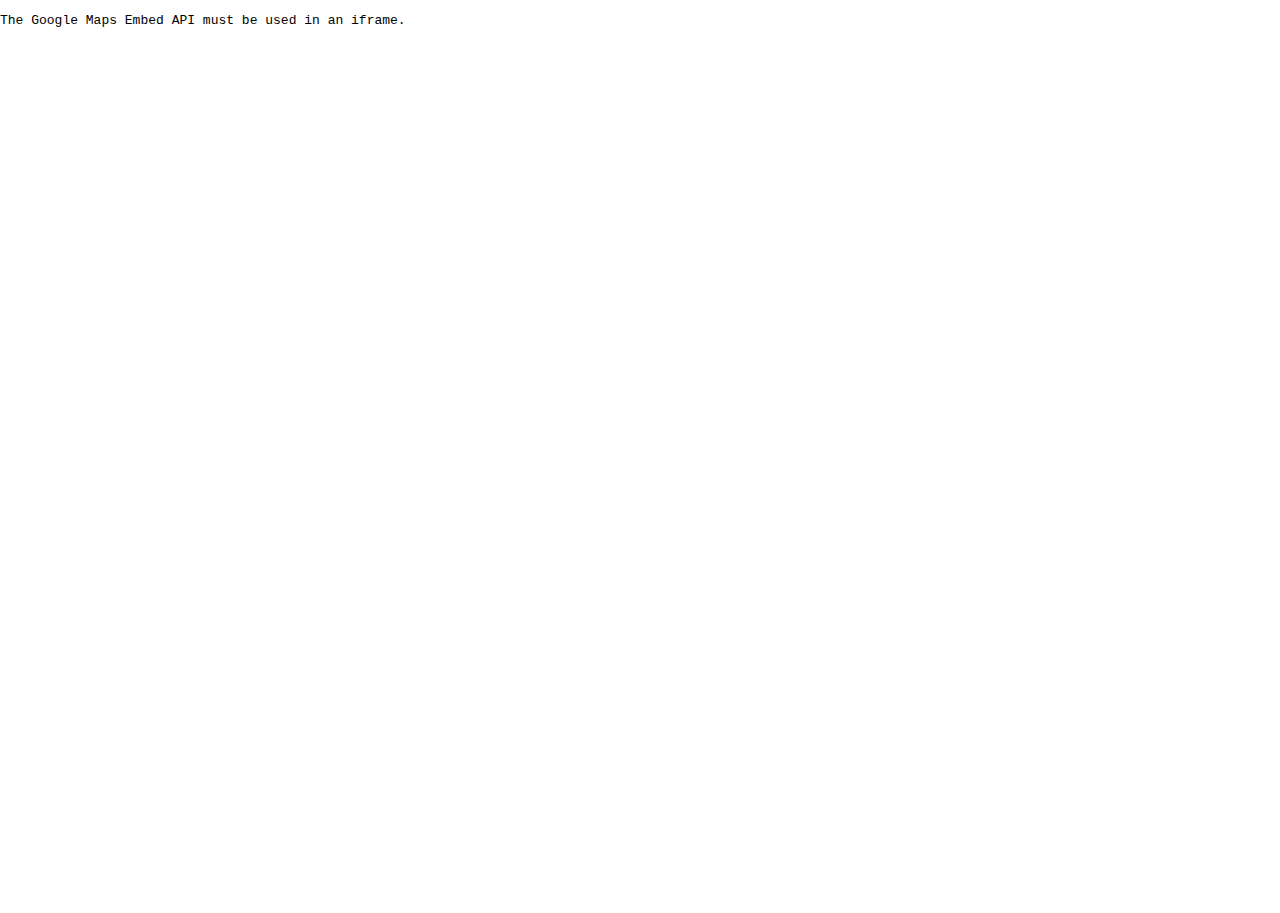
<file: EthioPlace/Img/Home_files/maps(1).html>
<!DOCTYPE html>
<!-- saved from url=(0069)https://www.google.com/maps/embed?origin=mfe&pb=!1m3!2m1!1sAksum!6i13 -->
<html><head><meta http-equiv="Content-Type" content="text/html; charset=UTF-8">
    <style type="text/css">
      html, body, #mapDiv {
        height: 100%;
        margin: 0;
        padding: 0;
      }
    </style>
    <script src="./js"></script>
    <script src="./init_embed.js"></script>
    <script>
      initEmbed([null,null,null,null,null,[[[2,"spotlight",null,null,null,null,null,[[null,null,null,null,null,null,null,null,null,null,null,[null,null,null,null,null,null,null,null,null,0,null,"placeholder",null,null,null,null,null,null,[0,"5,6,24,45,75,93",["0x0:0x74d0dc83a015ace1"]],1]],["0x166bfcbea0c26cfb:0x74d0dc83a015ace1","Aksum, Ethiopia",null,[null,null,14.1340317,38.7472905],1,1],null,null,null,null,null,null,null,null,11,null,[null,"a",null,null,null,null,null,null,null,null,null,null,null,1,null,null,null,[null,null,null,null,0,0,null,null,1,0,0,1],null,null,null,[null,null,null,null,null,2,3,2]],1,null,null,null,null,[14,29,50,53]]]],[[52]]],null,["en_US"],[null,"/maps/api/js/ApplicationService.UpdateStarring","//accounts.google.com/ServiceLogin?continue=https://www.google.com/maps/api/js/ApplicationService.AuthSuccess","/maps/api/js/ApplicationService.GetEntityDetails","/maps/embed/upgrade204",null,"/maps/embed/record204"],null,null,null,null,null,null,null,null,"I6CzXLDmJpDYtAWov6eQBg",null,null,null,[[[30952.48345410535,38.7465905,14.132537],[0,0,0],null,13.10000038146973],13,null,[["0x166bfcbea0c26cfb:0x74d0dc83a015ace1","Aksum, Ethiopia",[14.1340317,38.7472905]],"Aksum",["Ethiopia"],null,null,null,null,null,null,null,null,null,null,"Ethiopia",null,null,null,null,null,[null,null,null,null,null,null,null,1],null,null,null,1,1,null,null,"ChIJ-2zCoL78axYR4awVoIPc0HQ",null,null,"0ahUKEwjwg5_yvdDhAhUQLK0KHajfCWIQ8BcIAygAMAA","አክሱም"]],null,null,[null,null,null,null,null,null,null,null,null,[0,0]],0,null,null,null,null,null,null,[1]]);
    </script>
  <script type="text/javascript" charset="UTF-8" src="./common.js"></script><script type="text/javascript" charset="UTF-8" src="./util.js"></script><script type="text/javascript" charset="UTF-8" src="./AuthenticationService.Authenticate"></script></head>
  <body marginwidth="0" marginheight="0" style="overflow: hidden;">
    <div id="mapDiv"></div>
  

</body></html>
</file>
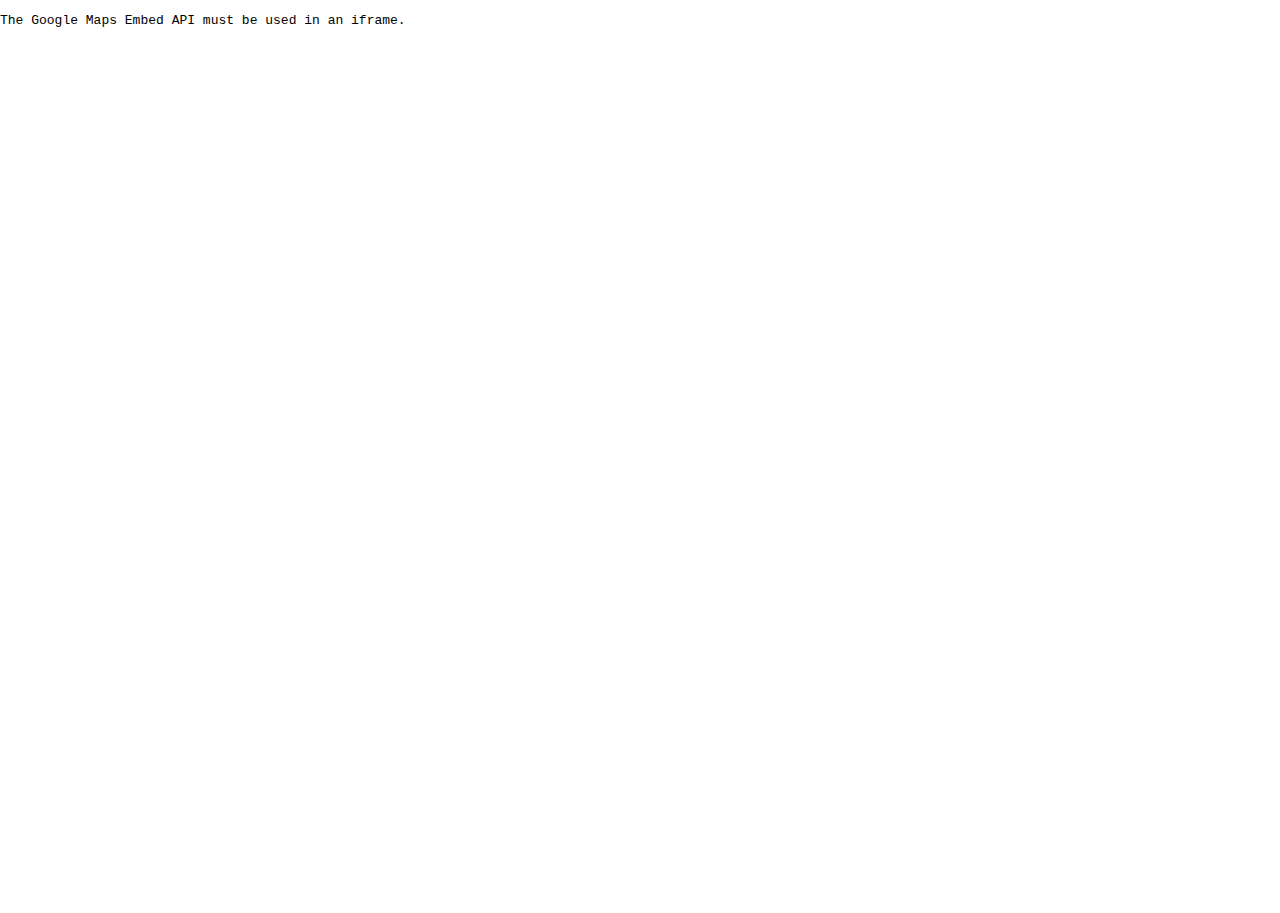
<file: EthioPlace/Img/Home_files/maps(2).html>
<!DOCTYPE html>
<!-- saved from url=(0096)https://www.google.com/maps/embed?origin=mfe&pb=!1m3!2m1!1sChurch+of+Saint+George,+Lalibela!6i15 -->
<html><head><meta http-equiv="Content-Type" content="text/html; charset=UTF-8">
    <style type="text/css">
      html, body, #mapDiv {
        height: 100%;
        margin: 0;
        padding: 0;
      }
    </style>
    <script src="./js"></script>
    <script src="./init_embed.js"></script>
    <script>
      initEmbed([null,null,null,null,null,[[[2,"spotlight",null,null,null,null,null,[[null,null,null,null,null,null,null,null,null,null,null,[null,null,null,null,null,null,null,null,null,0,null,"placeholder",null,null,null,null,null,null,[0,"5,6,24,45,75,93",["0x0:0x6bdd818c5a3f0dd9"]],1]],["0x16413eefaf0258a5:0x6bdd818c5a3f0dd9","Church of Saint George, Lalibela",null,[null,null,12.031781,39.0411607],0],null,null,null,null,null,null,null,null,11,null,[null,"a",null,null,null,null,null,null,null,null,null,null,null,1,null,null,null,[null,null,null,null,0,0,null,null,1,0,0,1],null,null,null,[null,null,null,null,null,2,3,2]],1,null,null,null,null,[14,29,50,53]]]],[[52]]],null,["en_US"],[null,"/maps/api/js/ApplicationService.UpdateStarring","//accounts.google.com/ServiceLogin?continue=https://www.google.com/maps/api/js/ApplicationService.AuthSuccess","/maps/api/js/ApplicationService.GetEntityDetails","/maps/embed/upgrade204",null,"/maps/embed/record204"],null,null,null,null,null,null,null,null,"I6CzXKHyJsSUsgWfn5nADw",null,null,null,[[[3902.17037624379,39.04116070000001,12.031781],[0,0,0],null,13.10000038146973],15,null,[["0x16413eefaf0258a5:0x6bdd818c5a3f0dd9","Bete Giyorgis, Lalibela, Ethiopia",[12.031781,39.0411607],"7772510971720830425"],"Bete Giyorgis",["Lalibela","Ethiopia"],4.800000190734863,"110 reviews","http://www.google.com/search?q=Bete+Giyorgis,+Lalibela,+Ethiopia\u0026ludocid=7772510971720830425#lrd=0x16413eefaf0258a5:0x6bdd818c5a3f0dd9,1",null,"+251 94 008 6601",null,null,null,null,"Church","Lalibela, Ethiopia",null,null,null,null,null,["http://www.google.com/search?q=Bete+Giyorgis,+Lalibela,+Ethiopia\u0026ludocid=7772510971720830425#lrd=0x16413eefaf0258a5:0x6bdd818c5a3f0dd9,1","110 reviews",null,"One of several rock-hewn churches in the city in a unique underground locale reached by tunnel.",1,null,null,1],null,null,null,1,null,null,null,"ChIJpVgCr-8-QRYR2Q0_WoyB3Ws",null,null,"0ahUKEwjhj5_yvdDhAhVEiqwKHZ9PBvgQ8BcIAygAMAA","ቤተ ጊዮርጊስ",null,["tel:+251940086601",null,null,null,"1,AOvVaw0_x9zH5RGwoZXWRuh03O9y,,0ahUKEwjhj5_yvdDhAhVEiqwKHZ9PBvgQ_doBCAkoBTAA,,"],null,null,[null,"0ahUKEwjhj5_yvdDhAhVEiqwKHZ9PBvgQqtMBCAYoAjAA","7G4X22JR+PF","22JR+PF Lalibela, Ethiopia",1],1]],null,null,[null,null,null,null,null,null,null,null,null,[0,0]],0,null,null,null,null,null,null,[1]]);
    </script>
  <script type="text/javascript" charset="UTF-8" src="./common.js"></script><script type="text/javascript" charset="UTF-8" src="./util.js"></script><script type="text/javascript" charset="UTF-8" src="./AuthenticationService(1).Authenticate"></script></head>
  <body marginwidth="0" marginheight="0" style="overflow: hidden;">
    <div id="mapDiv"></div>
  

</body></html>
</file>
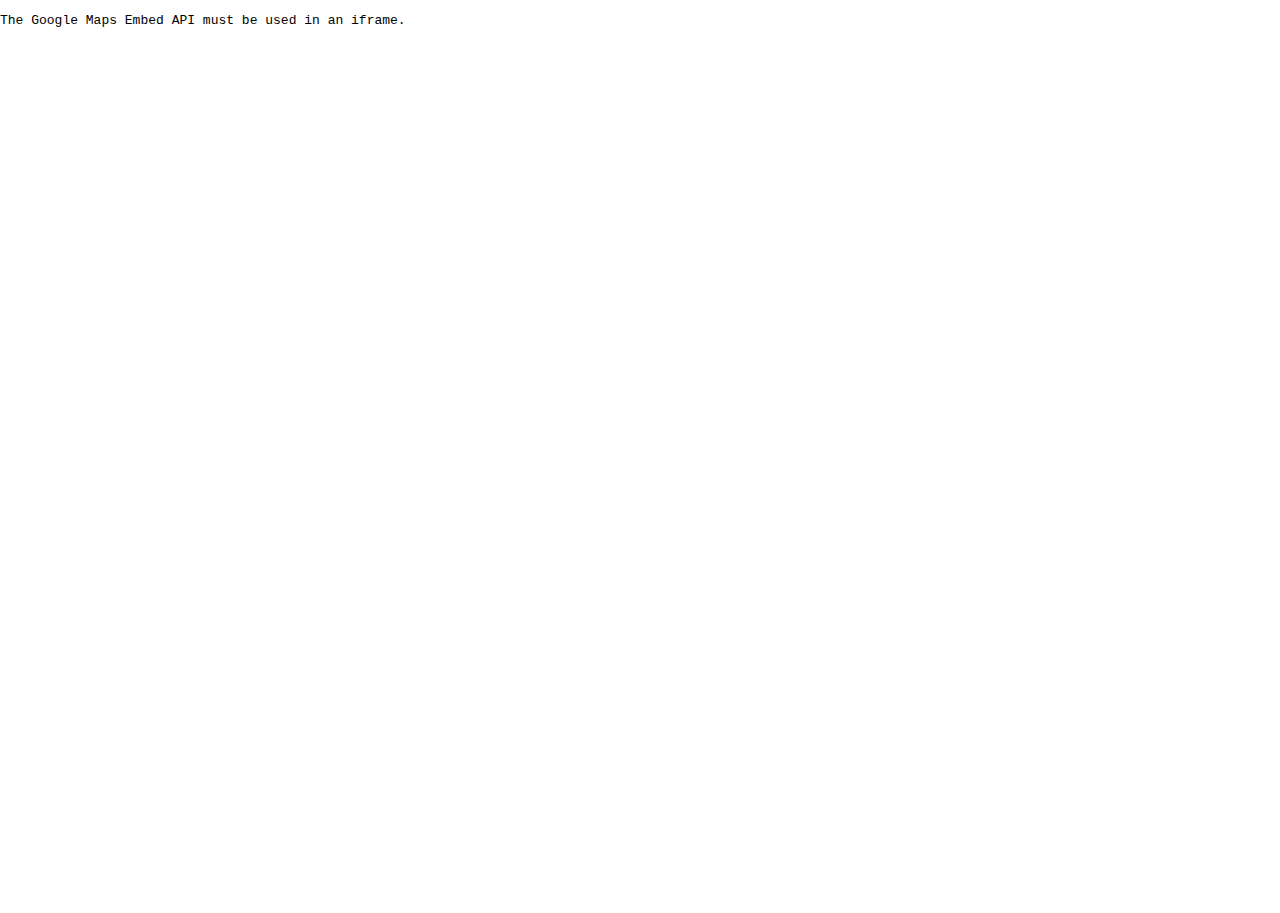
<file: EthioPlace/Img/Home_files/maps(3).html>
<!DOCTYPE html>
<!-- saved from url=(0080)https://www.google.com/maps/embed?origin=mfe&pb=!1m3!2m1!1sFASILIDES+CASTLE!6i15 -->
<html><head><meta http-equiv="Content-Type" content="text/html; charset=UTF-8">
    <style type="text/css">
      html, body, #mapDiv {
        height: 100%;
        margin: 0;
        padding: 0;
      }
    </style>
    <script src="./js"></script>
    <script src="./init_embed.js"></script>
    <script>
      initEmbed([null,null,null,null,null,[[[2,"spotlight",null,null,null,null,null,[[null,null,null,null,null,null,null,null,null,null,null,[null,null,null,null,null,null,null,null,null,0,null,"placeholder",null,null,null,null,null,null,[0,"5,6,24,45,75,93",["0x0:0xe39869932a279b76"]],1]],["0x164327d5bd20f365:0xe39869932a279b76","FASILIDES CASTLE",null,[null,null,12.6080067,37.4696345],0],null,null,null,null,null,null,null,null,11,null,[null,"a",null,null,null,null,null,null,null,null,null,null,null,1,null,null,null,[null,null,null,null,0,0,null,null,1,0,0,1],null,null,null,[null,null,null,null,null,2,3,2]],1,null,null,null,null,[14,29,50,53]]]],[[52]]],null,["en_US"],[null,"/maps/api/js/ApplicationService.UpdateStarring","//accounts.google.com/ServiceLogin?continue=https://www.google.com/maps/api/js/ApplicationService.AuthSuccess","/maps/api/js/ApplicationService.GetEntityDetails","/maps/embed/upgrade204",null,"/maps/embed/record204"],null,null,null,null,null,null,null,null,"I6CzXPO0KIHitQXQ3LfICw",null,null,null,[[[3893.608797692742,37.4696345,12.6080067],[0,0,0],null,13.10000038146973],15,null,[["0x164327d5bd20f365:0xe39869932a279b76","Fasil Ghebbi, Gonder, Ethiopia",[12.6080067,37.4696345],"16399974123858008950"],"Fasil Ghebbi",["Gonder","Ethiopia"],4.5,"152 reviews","http://www.google.com/search?q=Fasil+Ghebbi,+Gonder,+Ethiopia\u0026ludocid=16399974123858008950#lrd=0x164327d5bd20f365:0xe39869932a279b76,1",null,"+251 91 102 1308",null,null,null,["http://www.simenlandtours.com/","simenlandtours.com",null,null,"1,AOvVaw10PFdRo7ZedmW6e4cfBWa4,,0ahUKEwiz0qDyvdDhAhUBca0KHVDuDbkQ61gIDCgHMAA,,"],"Tourist Attraction","Gondar, Ethiopia",null,null,null,null,null,["http://www.google.com/search?q=Fasil+Ghebbi,+Gonder,+Ethiopia\u0026ludocid=16399974123858008950#lrd=0x164327d5bd20f365:0xe39869932a279b76,1","152 reviews",null,"Heritage site featuring remains of castlelike fortress-city, once home to Ethiopia's emperors.",1,null,null,1],null,null,null,1,null,null,null,"ChIJZfMgvdUnQxYRdpsnKpNpmOM",null,null,"0ahUKEwiz0qDyvdDhAhUBca0KHVDuDbkQ8BcIAygAMAA",null,null,["tel:+251911021308",null,null,null,"1,AOvVaw060DGkpSmb5YTxuSVyekBQ,,0ahUKEwiz0qDyvdDhAhUBca0KHVDuDbkQ_doBCAkoBTAA,,"],null,null,[null,"0ahUKEwiz0qDyvdDhAhUBca0KHVDuDbkQqtMBCAYoAjAA","7G4VJF59+6V","JF59+6V Gondar, Ethiopia",1],1]],null,null,[null,null,null,null,null,null,null,null,null,[0,0]],0,null,null,null,null,null,null,[1]]);
    </script>
  <script type="text/javascript" charset="UTF-8" src="./common.js"></script><script type="text/javascript" charset="UTF-8" src="./util.js"></script><script type="text/javascript" charset="UTF-8" src="./AuthenticationService(2).Authenticate"></script></head>
  <body marginwidth="0" marginheight="0" style="overflow: hidden;">
    <div id="mapDiv"></div>
  

</body></html>
</file>
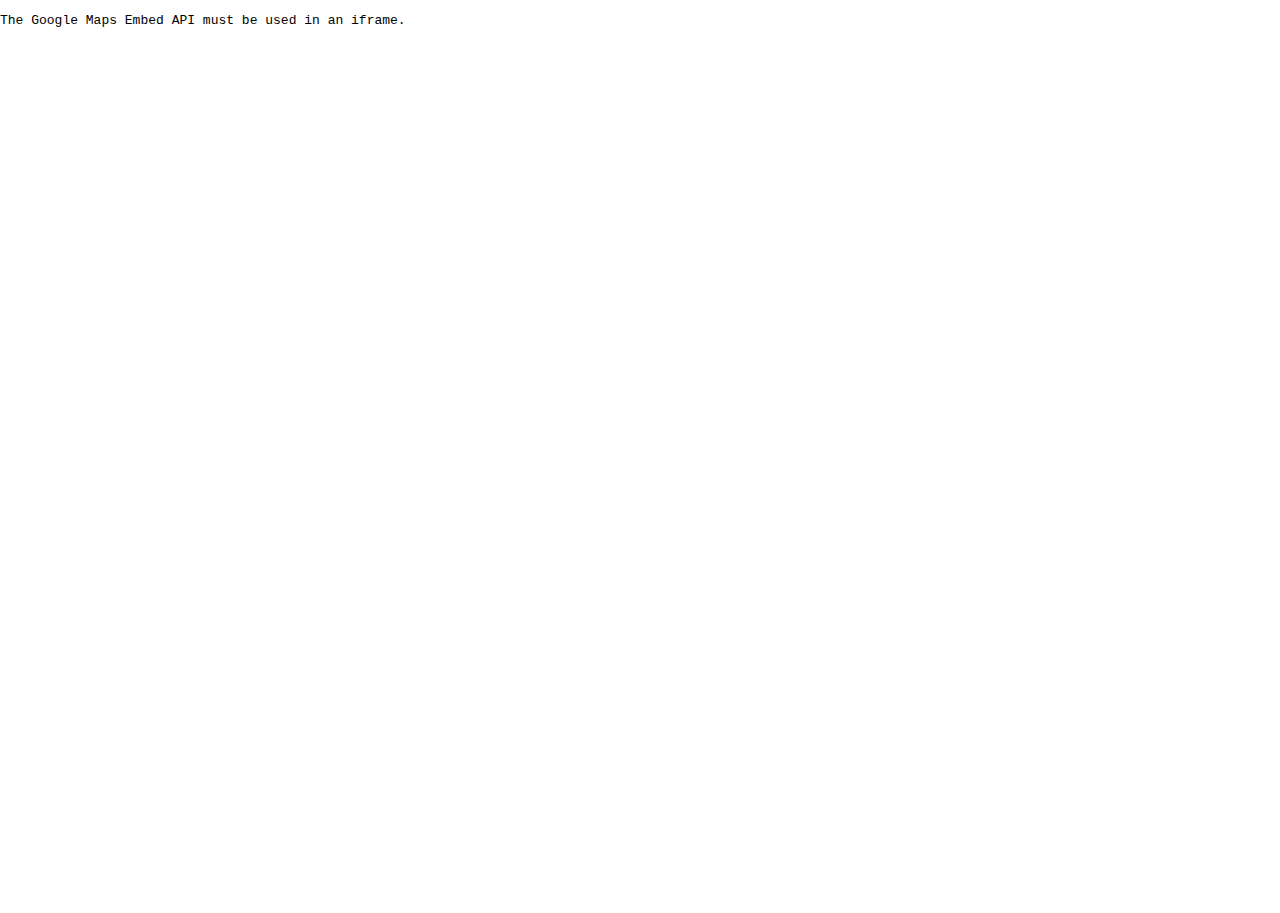
<file: EthioPlace/Img/Home_files/maps(4).html>
<!DOCTYPE html>
<!-- saved from url=(0087)https://www.google.com/maps/embed?origin=mfe&pb=!1m3!2m1!1sAtse+Yohannes+IV+Museum!6i15 -->
<html><head><meta http-equiv="Content-Type" content="text/html; charset=UTF-8">
    <style type="text/css">
      html, body, #mapDiv {
        height: 100%;
        margin: 0;
        padding: 0;
      }
    </style>
    <script src="./js"></script>
    <script src="./init_embed.js"></script>
    <script>
      initEmbed([null,null,null,null,null,[[[2,"spotlight",null,null,null,null,null,[[null,null,null,null,null,null,null,null,null,null,null,[null,null,null,null,null,null,null,null,null,0,null,"placeholder",null,null,null,null,null,null,[0,"5,6,24,45,75,93",["0x0:0xf5fe6f8b4bc34c6c"]],1]],["0x166afd4f0f86b7a5:0xf5fe6f8b4bc34c6c","Atse Yohannes IV Museum",null,[null,null,13.4979367,39.4778696],0],null,null,null,null,null,null,null,null,11,null,[null,"a",null,null,null,null,null,null,null,null,null,null,null,1,null,null,null,[null,null,null,null,0,0,null,null,1,0,0,1],null,null,null,[null,null,null,null,null,2,3,2]],1,null,null,null,null,[14,29,50,53]]]],[[52]]],null,["en_US"],[null,"/maps/api/js/ApplicationService.UpdateStarring","//accounts.google.com/ServiceLogin?continue=https://www.google.com/maps/api/js/ApplicationService.AuthSuccess","/maps/api/js/ApplicationService.GetEntityDetails","/maps/embed/upgrade204",null,"/maps/embed/record204"],null,null,null,null,null,null,null,null,"I6CzXLLhKY6qtQWC75a4Dw",null,null,null,[[[3879.612747236887,39.47786960000001,13.4979367],[0,0,0],null,13.10000038146973],15,null,[["0x166afd4f0f86b7a5:0xf5fe6f8b4bc34c6c","Atse Yohannes IV Museum, Mekele, Ethiopia",[13.4979367,39.4778696],"17725727827439078508"],"Atse Yohannes IV Museum",["Mekele","Ethiopia"],4.400000095367432,"25 reviews","http://www.google.com/search?q=Atse+Yohannes+IV+Museum,+Mekele,+Ethiopia\u0026ludocid=17725727827439078508#lrd=0x166afd4f0f86b7a5:0xf5fe6f8b4bc34c6c,1",null,null,null,[null,[["Monday",["8a.m.–5p.m."],null,null,"2019-04-15",1,[[8,0,17,0]],0],["Tuesday",["8a.m.–5p.m."],null,null,"2019-04-16",1,[[8,0,17,0]],0],["Wednesday",["8a.m.–5p.m."],null,null,"2019-04-17",1,[[8,0,17,0]],0],["Thursday",["8a.m.–5p.m."],null,null,"2019-04-18",1,[[8,0,17,0]],0],["Friday",["8a.m.–5p.m."],null,null,"2019-04-19",1,[[8,0,17,0]],0],["Saturday",["8a.m.–5p.m."],null,null,"2019-04-20",1,[[8,0,17,0]],0],["Sunday",["Closed"],null,null,"2019-04-21",2,null,0]],null,null,[["Monday",["8a.m.–5p.m."],null,null,"2019-04-15",1,[[8,0,17,0]],0],1,4,0,"Opens at 8:00 a.m."],null,["Monday",["8a.m.–5p.m."],null,null,"2019-04-15",1,[[8,0,17,0]],0],2],null,null,"Museum","Mek'ele, Ethiopia",null,null,null,null,null,["http://www.google.com/search?q=Atse+Yohannes+IV+Museum,+Mekele,+Ethiopia\u0026ludocid=17725727827439078508#lrd=0x166afd4f0f86b7a5:0xf5fe6f8b4bc34c6c,1","25 reviews",null,null,1,null,null,1],null,null,null,1,null,null,null,"ChIJpbeGD0_9ahYRbEzDS4tv_vU",null,null,"0ahUKEwjy_qHyvdDhAhUOVa0KHYK3BfcQ8BcIAygAMAA",null,null,null,null,null,[null,"0ahUKEwjy_qHyvdDhAhUOVa0KHYK3BfcQqtMBCAYoAjAA","7G5XFFXH+54","FFXH+54 Mek'ele, Ethiopia",1],1]],null,null,[null,null,null,null,null,null,null,null,null,[0,0]],0,null,null,null,null,null,null,[1]]);
    </script>
  <script type="text/javascript" charset="UTF-8" src="./common.js"></script><script type="text/javascript" charset="UTF-8" src="./util.js"></script><script type="text/javascript" charset="UTF-8" src="./AuthenticationService(3).Authenticate"></script></head>
  <body marginwidth="0" marginheight="0" style="overflow: hidden;">
    <div id="mapDiv"></div>
  

</body></html>
</file>
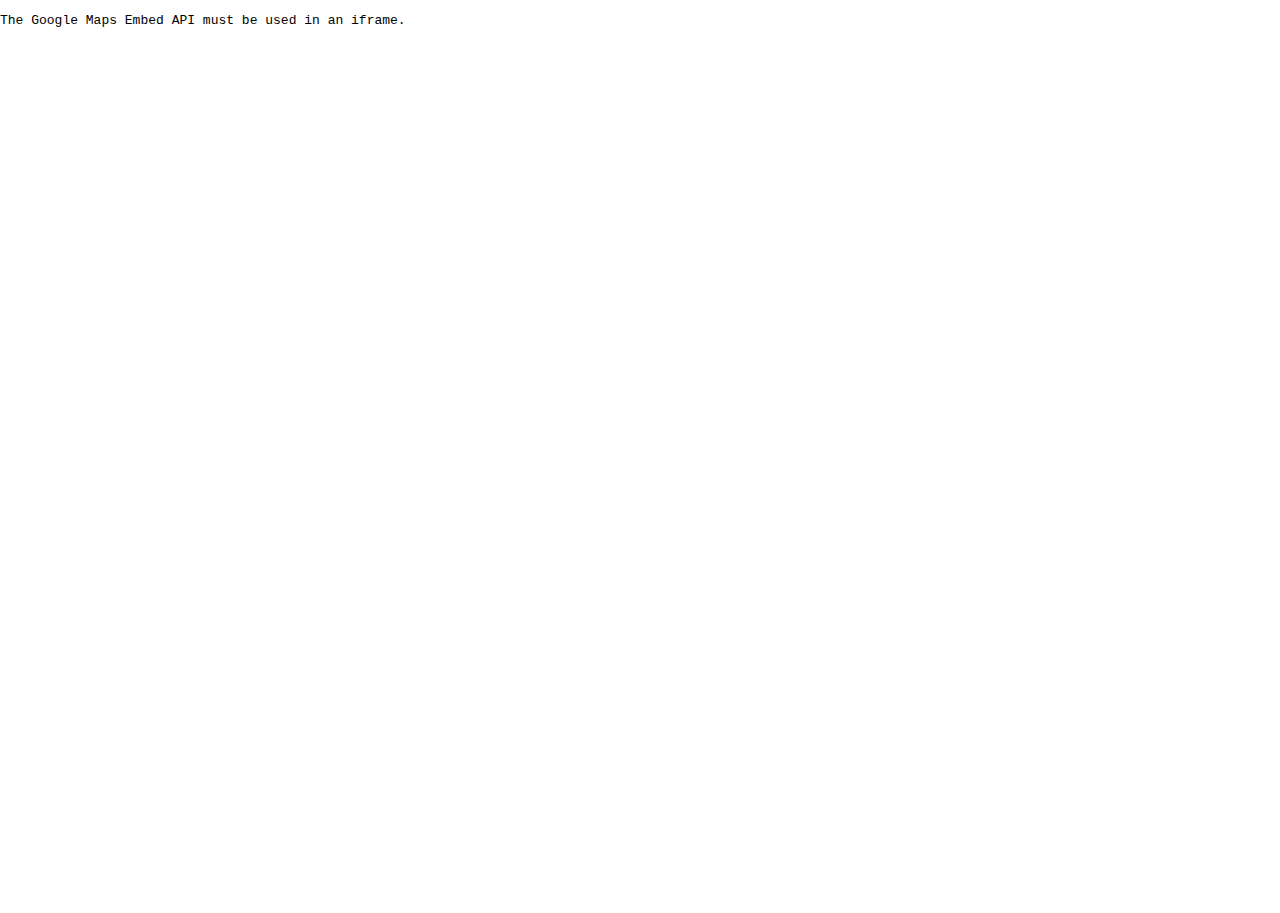
<file: EthioPlace/Img/Home_files/maps(5).html>
<!DOCTYPE html>
<!-- saved from url=(0079)https://www.google.com/maps/embed?origin=mfe&pb=!1m3!2m1!1sBlue+Nile+Falls!6i13 -->
<html><head><meta http-equiv="Content-Type" content="text/html; charset=UTF-8">
    <style type="text/css">
      html, body, #mapDiv {
        height: 100%;
        margin: 0;
        padding: 0;
      }
    </style>
    <script src="./js"></script>
    <script src="./init_embed.js"></script>
    <script>
      initEmbed([null,null,null,null,null,[[[2,"spotlight",null,null,null,null,null,[[null,null,null,null,null,null,null,null,null,null,null,[null,null,null,null,null,null,null,null,null,0,null,"placeholder",null,null,null,null,null,null,[0,"5,6,24,45,75,93",["0x0:0x6549b4d3bc533438"]],1]],["0x1644dc2fac819c29:0x6549b4d3bc533438","Blue Nile Falls, Ethiopia",null,[null,null,11.4905589,37.588051],2,1],null,null,null,null,null,null,null,null,11,null,[null,"a",null,null,null,null,null,null,null,null,null,null,null,1,null,null,null,[null,null,null,null,0,0,null,null,1,0,0,1],null,null,null,[null,null,null,null,null,2,3,2]],1,null,null,null,null,[14,29,50,53]]]],[[52]]],null,["en_US"],[null,"/maps/api/js/ApplicationService.UpdateStarring","//accounts.google.com/ServiceLogin?continue=https://www.google.com/maps/api/js/ApplicationService.AuthSuccess","/maps/api/js/ApplicationService.GetEntityDetails","/maps/embed/upgrade204",null,"/maps/embed/record204"],null,null,null,null,null,null,null,null,"I6CzXLCXKZD8tAWL9ZP4Dg",null,null,null,[[[3909.853041228355,37.58803990000001,11.49051575],[0,0,0],null,13.10000038146973],13,null,[["0x1644dc2fac819c29:0x6549b4d3bc533438","Blue Nile Falls, Ethiopia",[11.4905589,37.588051]],"Blue Nile Falls",["Ethiopia"],4.400000095367432,"63 reviews","http://www.google.com/search?q=Blue+Nile+Falls,+Ethiopia\u0026ludocid=7298563492621268024#lrd=0x1644dc2fac819c29:0x6549b4d3bc533438,1",null,null,null,null,null,null,"Waterfall","Ethiopia",null,null,null,null,null,["http://www.google.com/search?q=Blue+Nile+Falls,+Ethiopia\u0026ludocid=7298563492621268024#lrd=0x1644dc2fac819c29:0x6549b4d3bc533438,1","63 reviews",null,null,1,null,null,1],null,null,null,1,null,null,null,"ChIJKZyBrC_cRBYRODRTvNO0SWU",null,null,"0ahUKEwjwtKHyvdDhAhUQPq0KHYv6BO8Q8BcIAygAMAA","Tis Abay",null,null,null,null,null,1]],null,null,[null,null,null,null,null,null,null,null,null,[0,0]],0,null,null,null,null,null,null,[1]]);
    </script>
  <script type="text/javascript" charset="UTF-8" src="./common.js"></script><script type="text/javascript" charset="UTF-8" src="./util.js"></script><script type="text/javascript" charset="UTF-8" src="./AuthenticationService(4).Authenticate"></script></head>
  <body marginwidth="0" marginheight="0" style="overflow: hidden;">
    <div id="mapDiv"></div>
  

</body></html>
</file>
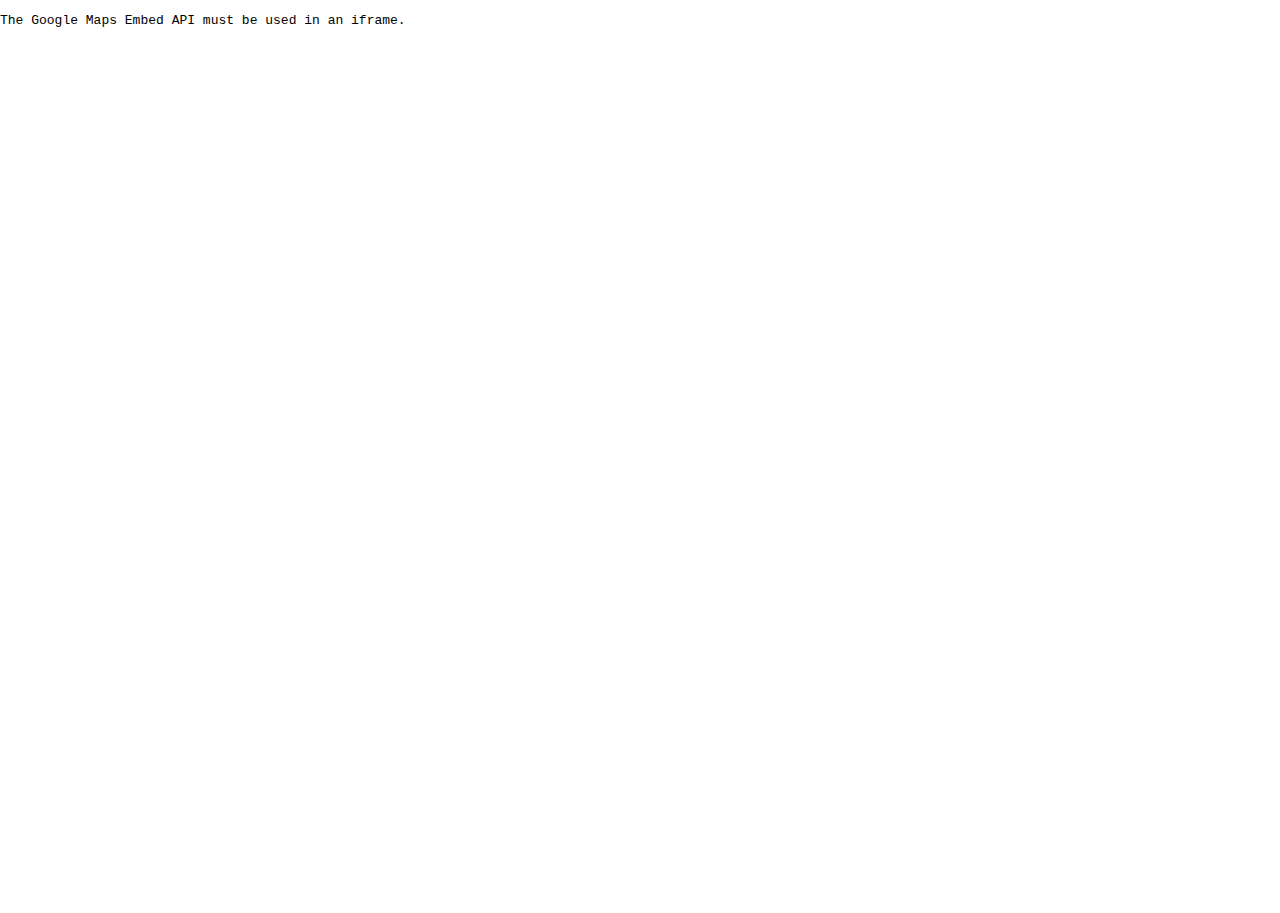
<file: EthioPlace/Img/Home_files/maps(6).html>
<!DOCTYPE html>
<!-- saved from url=(0072)https://www.google.com/maps/embed?origin=mfe&pb=!1m3!2m1!1sErta+Ale!6i13 -->
<html><head><meta http-equiv="Content-Type" content="text/html; charset=UTF-8">
    <style type="text/css">
      html, body, #mapDiv {
        height: 100%;
        margin: 0;
        padding: 0;
      }
    </style>
    <script src="./js"></script>
    <script src="./init_embed.js"></script>
    <script>
      initEmbed([null,null,null,null,null,[[[2,"spotlight",null,null,null,null,null,[[null,null,null,null,null,null,null,null,null,null,null,[null,null,null,null,null,null,null,null,null,0,null,"placeholder",null,null,null,null,null,null,[0,"5,6,24,45,75,93",["0x0:0xccbb4b7e2b9b918"]],1]],["0x161460429e86bf6b:0xccbb4b7e2b9b918","Erta Ale, Ethiopia",null,[null,null,13.6069149,40.6616942],2,1],null,null,null,null,null,null,null,null,11,null,[null,"a",null,null,null,null,null,null,null,null,null,null,null,1,null,null,null,[null,null,null,null,0,0,null,null,1,0,0,1],null,null,null,[null,null,null,null,null,2,3,2]],1,null,null,null,null,[14,29,50,53]]]],[[52]]],null,["en_US"],[null,"/maps/api/js/ApplicationService.UpdateStarring","//accounts.google.com/ServiceLogin?continue=https://www.google.com/maps/api/js/ApplicationService.AuthSuccess","/maps/api/js/ApplicationService.GetEntityDetails","/maps/embed/upgrade204",null,"/maps/embed/record204"],null,null,null,null,null,null,null,null,"I6CzXMeSKcXUsAWugo_ICg",null,null,null,[[[15511.33777016619,40.66169420000001,13.60691465],[0,0,0],null,13.10000038146973],13,null,[["0x161460429e86bf6b:0xccbb4b7e2b9b918","Erta Ale, Ethiopia",[13.6069149,40.6616942]],"Erta Ale",["Ethiopia"],4.400000095367432,"108 reviews","http://www.google.com/search?q=Erta+Ale,+Ethiopia\u0026ludocid=922029250603235608#lrd=0x161460429e86bf6b:0xccbb4b7e2b9b918,1",null,null,null,null,null,null,"Volcano","Ethiopia",null,null,null,null,null,["http://www.google.com/search?q=Erta+Ale,+Ethiopia\u0026ludocid=922029250603235608#lrd=0x161460429e86bf6b:0xccbb4b7e2b9b918,1","108 reviews",null,null,1,null,null,1],null,null,null,1,null,null,null,"ChIJa7-GnkJgFBYRGLm54re0yww",null,null,"0ahUKEwiHsKHyvdDhAhVFKqwKHS7BA6kQ8BcIAygAMAA","ኤርታሌ",null,null,null,null,null,1]],null,null,[null,null,null,null,null,null,null,null,null,[0,0]],0,null,null,null,null,null,null,[1]]);
    </script>
  <script type="text/javascript" charset="UTF-8" src="./common.js"></script><script type="text/javascript" charset="UTF-8" src="./util.js"></script><script type="text/javascript" charset="UTF-8" src="./AuthenticationService(5).Authenticate"></script></head>
  <body marginwidth="0" marginheight="0" style="overflow: hidden;">
    <div id="mapDiv"></div>
  

</body></html>
</file>
